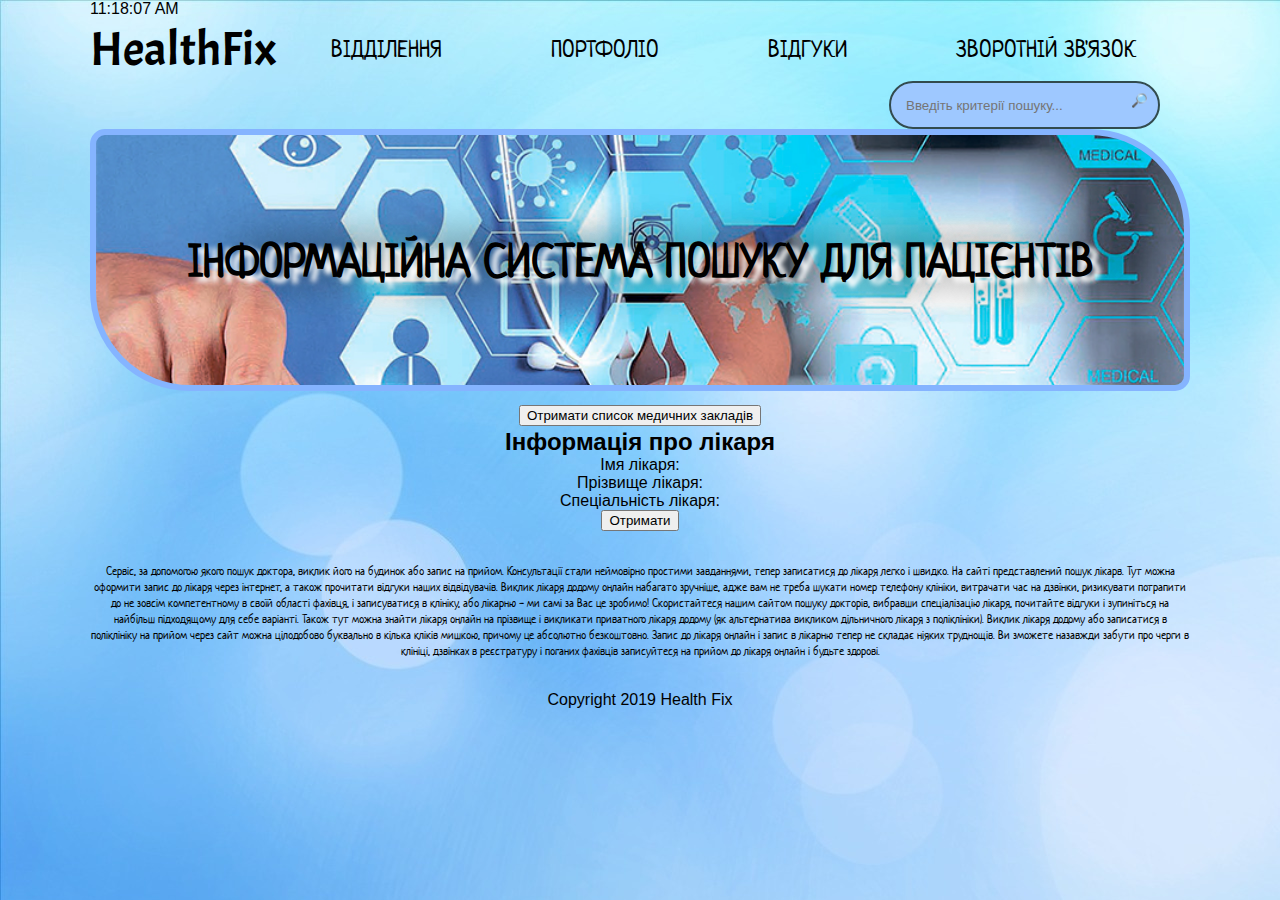
<file: index.html>
<!DOCTYPE html>
<html lang="uk">
<head>
    <meta charset="UTF-8">
    <meta name="viewport" content="width=device-width, initial-scale=1.0">
    <meta http-equiv="X-UA-Compatible" content="ie=edge">
    <title>Інформаційна система пошуку для пацієнтів</title>
    <link rel="shortcut icon" href="img/favicon.ico" type="image/x-icon">
    <link rel="stylesheet" href="./css/index.css">
    <link rel="stylesheet" href="./css/search-form.css">
</head>
<body>
    <div class="timestamp"></div>
    <header class="top-header">
        <nav>
            <p class="logo">HealthFix</p>
            <ul class="top-menu">
                <li><a href="#department">Відділення</a></li>
                <li><a href="#portfolio">Портфоліо</a></li>
                <li><a href="#feedback">Відгуки</a></li>
                <li><a href="#contacts">Зворотній зв'язок</a></li>
            </ul>
        </nav>
        <div class="search-form">
            <form>
                <input type="text" placeholder="Введіть критерії пошуку...">
                <button type="submit"></button>
            </form>
        </div>
        <div class="main-display">
            <p>Інформаційна система пошуку для пацієнтів</p>
         </div>
    </header>
    <footer>
        <section>
        <h1><button class="fetch-html">Отримати список медичних закладів</button></h1>
            <div class="html-conteiner">
            </div>
        </section>
    <section>
        <h2>Інформація про лікаря</h2>
        <p>Імя лікаря: <span class="doctor-name"></span></p>
        <p>Прізвище лікаря: <span class="doctor-surname"></span></p>
        <p>Спеціальність лікаря: <span class="doctor-activity"></span></p>
        <p><button class="feth-json">Отримати</button></p>
    </section>
    <div class="service-info">
                <p>Cервіс, за допомогою якого пошук доктора, виклик його на будинок або запис на прийом. Консультації стали неймовірно простими завданнями, тепер записатися до лікаря легко і швидко. На сайті представлений пошук лікарв. Тут можна оформити запис
                   до лікаря через інтернет, а також прочитати відгуки наших відвідувачів. Виклик лікаря додому онлайн набагато зручніше, адже вам не треба шукати номер телефону клініки, витрачати час на дзвінки, ризикувати потрапити до не зовсім компетентному
                   в своїй області фахівця, і записуватися в клініку, або лікарню - ми самі за Вас це зробимо! Скористайтеся нашим сайтом пошуку докторів, вибравши спеціалізацію лікаря, почитайте відгуки і зупиніться на найбільш підходящому для себе варіанті.
                   Також тут можна знайти лікаря онлайн на прізвище і викликати приватного лікаря додому (як альтернатива викликом дільничного лікаря з поліклініки). Виклик лікаря додому або записатися в поліклініку на прийом через сайт можна цілодобово
                   буквально в кілька кліків мишкою, причому це абсолютно безкоштовно. Запис до лікаря онлайн і запис в лікарню тепер не складає ніяких труднощів. Ви зможете назавжди забути про черги в клініці, дзвінках в реєстратуру і поганих фахівців
                   записуйтеся на прийом до лікаря онлайн і будьте здорові.</p>
     </div>
     <span lang='en'>Сopyright 2019 Health Fix</span>
    </footer>
            <script src="js/index.js"></script>
        </body>
</html>


    <!-- <div class="video-info">
               <iframe width="560" height="315" src="https://www.youtube.com/embed/AXYeWgS3UGU" allowfullscreen></iframe>
                <p>Записуйтеся до кращих лікарів країни і будьте здоровими.Ваше здоров'я працює на Вас - ми на ваше здоров'я.</p>
    <div>
    <div class="contact-form">
               <h3>Напишіть нам</h3>
               <form method=POST action="https://formspree.io/grad3r@ex.ua">
                   <input type="text" placeholder="Ваше імя"><br>
                   <input type="email" placeholder="E-mail"><br>
                   <textarea placeholder="Повідомлення"></textarea><br>
                   <input type="submit" value="Відправити">
               </form>
     </div>
</main>
<footer>
    <div>
        <p>Наші контакти</p>
               <ul>
                   <li lang='en'>healthfix@easysearch.com</li>
                   <li>+38(067)-000-00-00</li>
                   <li lang='en'>www.facebook.com/heathfix</li>
                   <li lang='en'>www.heathfix.com</li>
               </ul>
    </div>
           <div class="service-info">
                <p>Cервіс, за допомогою якого пошук доктора, виклик його на будинок або запис на прийом. Консультації стали неймовірно простими завданнями, тепер записатися до лікаря легко і швидко. На сайті представлений пошук лікарв. Тут можна оформити запис
                   до лікаря через інтернет, а також прочитати відгуки наших відвідувачів. Виклик лікаря додому онлайн набагато зручніше, адже вам не треба шукати номер телефону клініки, витрачати час на дзвінки, ризикувати потрапити до не зовсім компетентному
                   в своїй області фахівця, і записуватися в клініку, або лікарню - ми самі за Вас це зробимо! Скористайтеся нашим сайтом пошуку докторів, вибравши спеціалізацію лікаря, почитайте відгуки і зупиніться на найбільш підходящому для себе варіанті.
                   Також тут можна знайти лікаря онлайн на прізвище і викликати приватного лікаря додому (як альтернатива викликом дільничного лікаря з поліклініки). Виклик лікаря додому або записатися в поліклініку на прийом через сайт можна цілодобово
                   буквально в кілька кліків мишкою, причому це абсолютно безкоштовно. Запис до лікаря онлайн і запис в лікарню тепер не складає ніяких труднощів. Ви зможете назавжди забути про черги в клініці, дзвінках в реєстратуру і поганих фахівців
                   записуйтеся на прийом до лікаря онлайн і будьте здорові.</p>
           </div>
           <span lang='en'>Сopyright 2019 Health Fix</span>
</footer>

<script src="../index.js"></script>
    </body>
</html> -->
</file>
<file: css/index.css>
@import url('https://fonts.googleapis.com/css?family=Acme|Neucha&display=swap');

:root {
    --main-color: black;
    --accent-color: black;
    font-family: 'Montserrat', sans-serif;
    }

body {
    max-width: 1100px;
    margin: auto;
    background-size: 100%;
    background: url(../img/background.jpg) repeat-y;

}

h1, h2, h3, h4, h5, h6, header, footer, nav {
    margin: 0;
    padding: 0;
    text-align: center;
}
p {
    margin: 0;
    padding: 0;
    text-align: center;
}
.top-header .logo {
    font-family: 'Acme', sans-serif;
    font-size: 3rem;
    text-align: center;
    }

.top-header .top-menu {
    display: flex;
    justify-content: space-around;
    padding: 0;
    flex: 1;
    font-family: 'Neucha', cursive;
}
.top-header .top-menu li  {
    list-style-type: none;
}
.top-header .top-menu li a {
    font-size: 24px;
    text-transform: uppercase;
    text-decoration: none;
    padding: 10px;
    color: var(--main-color);
}
.top-header .top-menu li a:hover {
    border: 1px solid var(--accent-color);
    border-radius: 20px;
}
.top-header .main-display {
    background-image: url(../img/background-medicine.jpg);
    background-size: 100%;
    background-repeat: no-repeat;
    background-position: center;
    min-height: 250px;
    display: flex;
    align-items: center;
    justify-content: center;
    flex-direction: column;
    font-family: 'Neucha', cursive;
    text-transform: uppercase;
    font-size: 46px;
    font-weight: bold;
    text-shadow: 8px 5px 5px white, 1em 0 1em black;
    background-color: #FFE8DB;
  border: 6px solid #85b4ff;
  border-radius: 15px 100px 15px 100px;
}
.top-header h1 {
    color: var(--accent-color);
    font-family: 'Rubik Mono One', sans-serif;
    font-size: 3rem;
}
@media (min-width: 670px) {
    .top-header nav {
        display: flex;
        align-items: center;
    }
}
@media (max-width: 670px) {
    .search-form input:focus {
        width: 370px;
    }
}

.service-info {

    height: 10em;
    position: relative
}

.service-info p {
    font-family: 'Neucha';
    font-size: 12px;
    margin: 0;
    position: absolute;
    top: 50%;
    left: 50%;
    margin-right: -50%;
    transform: translate(-50%, -50%) }
</file>
<file: css/search-form.css>
form {
  position: relative;
  width: 300px;
  margin: 0 auto;
}

.search-form {
   border-radius: 25px;
}
.search-form:after {
  content:"";
  clear:both;
  display:table

}
.search-form form {
    width: auto;
  float: right;
  margin-right: 30px;
  }
.search-form input {
  width: 250px;
  height: 42px;
  padding-left: 15px;
  border-radius: 42px;
  border: 2px solid #324b4e;
  background: #9ec8ff;
  outline: none;
  position: relative;
  transition: .3s linear;
}
.search-form input:focus {
  width: 550px;
}

.search-form button {
  width: 42px;
  height: 42px;
  background: none;
  border: none;
  position: absolute;
  top: -2px;
  right: 0;
}
.search-form button:before{
  content: "\1F50E";
    color: #324b4e;
}
</file>
